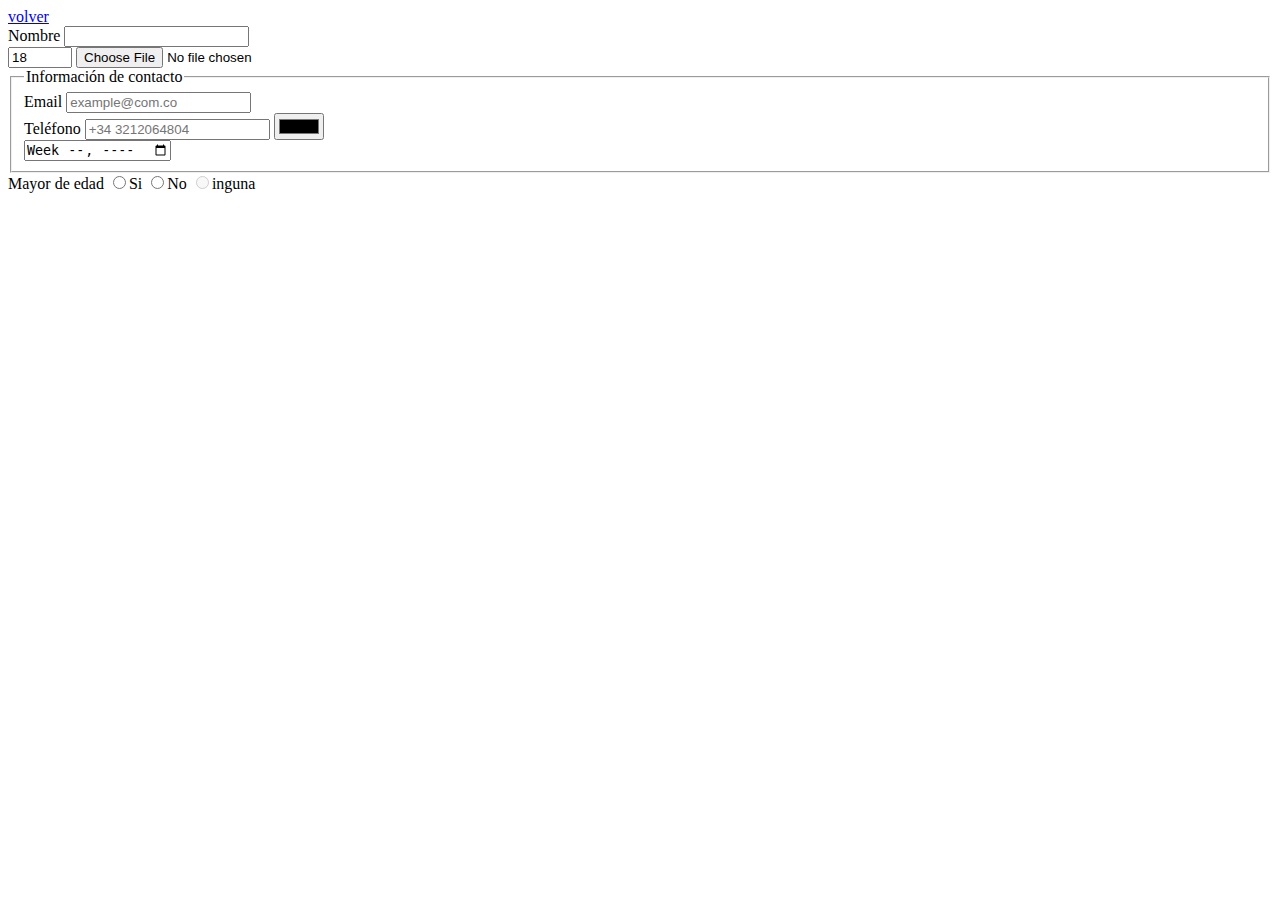
<file: inicio.html>
<!DOCTYPE html>
<html lang="en">
<head>
    <meta charset="UTF-8">
    <meta name="viewport" content="width=device-width, initial-scale=1.0">
    <title>Document</title>
</head>
<body>
    <a href="index.html">volver</a>
    <br>
    <form action="#" method="get">
        <label for="">Nombre</label>
        <input type="text" name="Nombre" id="">
        <br>
        <input type="number" name="edad" min="1" max="120" value="18">
        <input type="file" name="edad">
        <br>
        <fieldset>
            <legend>Información de contacto</legend>
            <label>Email</label>
            <input type="email" name="correo" placeholder="example@com.co" required>
            <br>
            <label>Teléfono</label>
            <input type="tel" name="telefono" placeholder="+34 3212064804">
            <input type="color" name="color fav">
            <br>
            <input type="week" name="Semana">
        </fieldset>

        <label>Mayor de edad</label>
        <label>
            <input type="radio" name="mayor edad" value="si">Si
        </label>
        <label>
            <input type="radio" name="mayor edad" value="no">No
        </label>
        <label>
            <input type="radio" name="mayor edad" value="Ninguna" disabled>inguna
        </label>
    </form>
</html>
</file>
